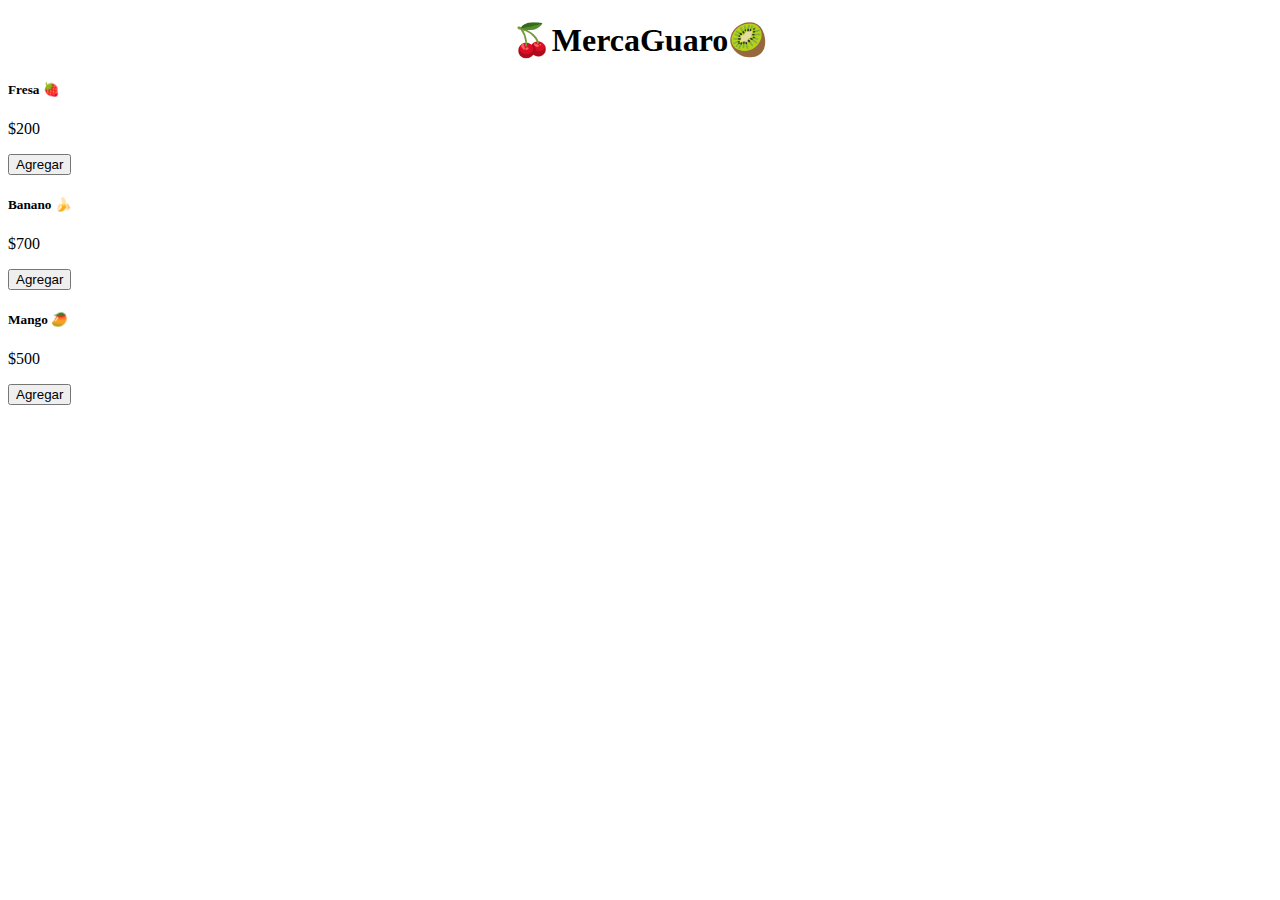
<file: index.html>
<!DOCTYPE html>
<html lang="en">
<head>
    <meta charset="UTF-8">
    <meta http-equiv="X-UA-Compatible" content="IE=edge">
    <meta name="viewport" content="width=device-width, initial-scale=1.0">
    <title>MercaGuaro</title>
    <link rel="stylesheet" href="estilos.css"></head>
    <link href="https://cdn.jsdelivr.net/npm/bootstrap@5.0.2/dist/css/bootstrap.min.css" rel="stylesheet" integrity="sha384-EVSTQN3/azprG1Anm3QDgpJLIm9Nao0Yz1ztcQTwFspd3yD65VohhpuuCOmLASjC" crossorigin="anonymous">
<body>
    <h1 class="name-market">🍒MercaGuaro🥝</h1>
    
    <main class="container mt-5">
        <div class="row text-center">
            <article class="col-sm-4 mb-3">
                <div class="card">
                    <div class="card-body">
                        <h5 class="card-title">Fresa 🍓</h5>
                        <p class="lead">$200</p>
                        <button 
                        class="btn-sub btn btn-outline-primary"
                        data-fruta="Fresa"
                        data-precio="200"
                        >Agregar</button>
                    </div>
                </div>
            </article>
            <article class="col-sm-4 mb-3">
                <div class="card">
                    <div class="card-body">
                        <h5 class="card-title">Banano 🍌</h5>
                        <p class="lead">$700</p>
                        <button 
                        class="btn-sub btn btn-outline-primary"
                        data-fruta="Banano"
                        data-precio="700"
                        >Agregar</button>
                    </div>
                </div>
            </article>
            <article class="col-sm-4 mb-3">
                <div class="card">
                    <div class="card-body">
                        <h5 class="card-title">Mango 🥭</h5>
                        <p class="lead">$500</p>
                        <button 
                        class="btn-sub btn btn-outline-primary"
                        data-fruta="Mango"
                        data-precio="500"
                        >Agregar</button>
                    </div>
                </div>
            </article>
        </div>
    </main>

    <section class="container d-flex justify-content-center">
        <ul class="col-12 list-group" id="carrito"></ul>
    </section>

    <footer id="footer" class="container mt-3">
        <template id="templateFooter">
            <div class="card">
                <div class="card-body d-flex justify-content-between align-items-center">
                    <p class="lead mb-0">Total: <span>1500</span> </p>
                    <button 
                    class="btn btn-outline-info"
                    >Finalizar compra</button>
                </div>
            </div>
        </template>
    </footer>

    <template id="template">
        <li class="list-group-item bg-secondary text-white">
            <span class="badge bg-primary rounded-pill text-center">0</span>
            <span class="lead align-items-middle">Fresa</span>
        </li>
        <li class="list-group-item d-flex justify-content-between align-items-center">
            <div>
                <p class="lead mb-0">SubTotal: $<span>200</span> </p>
            </div>
            <div>
                <button class="btn btn-sm btn-success">Agregar</button>
                <button class="btn btn-sm btn-danger">Quitar</button>
            </div>
        </li>
    </template>

    <script src="js/app.js"></script>
    <script src="js/conceptos.js"></script>
</body>
</html>
</file>
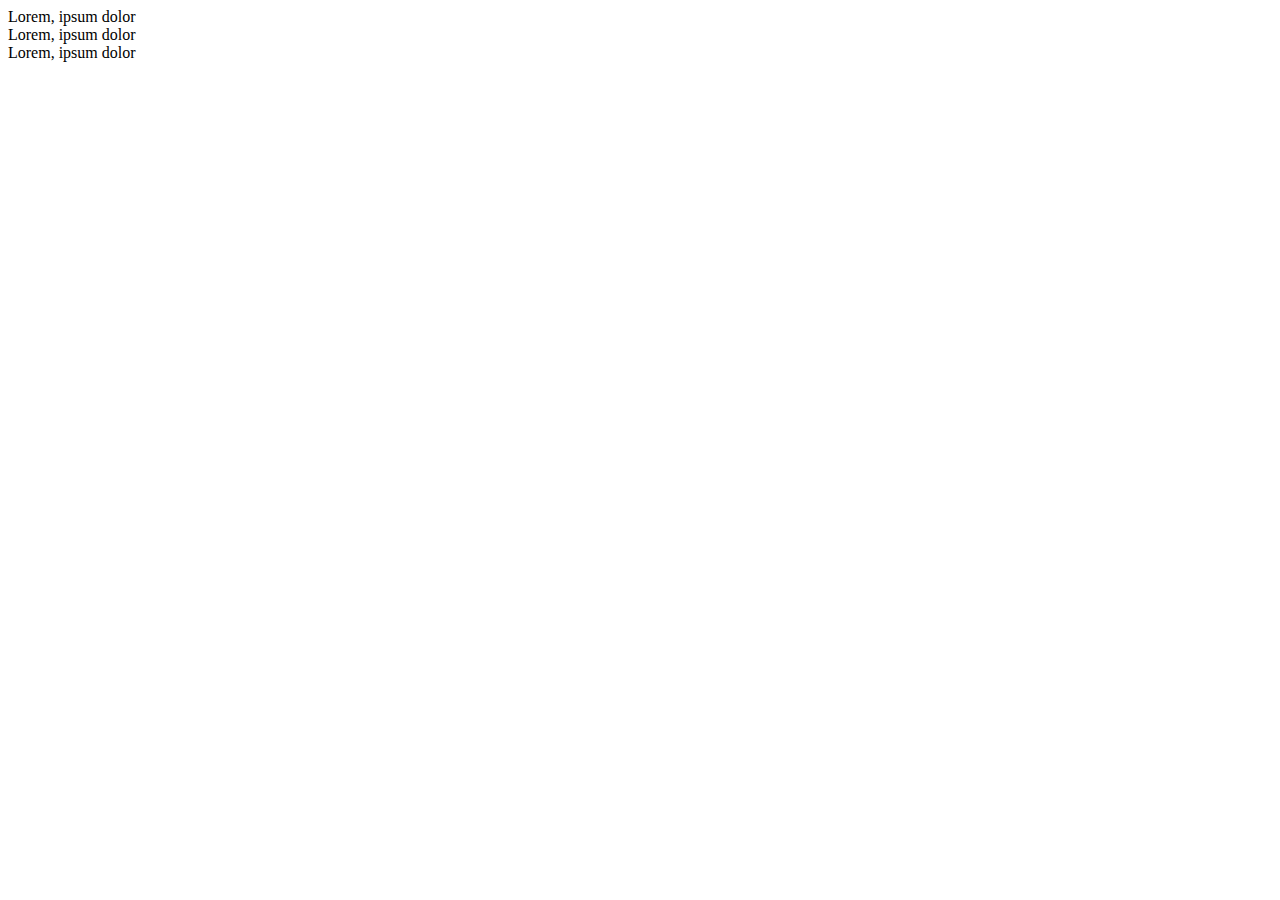
<file: doms.html>
<!DOCTYPE html>
<html lang="en">
<head>
    <meta charset="UTF-8">
    <meta http-equiv="X-UA-Compatible" content="IE=edge">
    <meta name="viewport" content="width=device-width, initial-scale=1.0">
    <title>Delegación de Eventos</title>
    <!-- Vinculados a bootstrap 5 en estilos css -->
    <link href="https://cdn.jsdelivr.net/npm/bootstrap@5.0.2/dist/css/bootstrap.min.css" rel="stylesheet" integrity="sha384-EVSTQN3/azprG1Anm3QDgpJLIm9Nao0Yz1ztcQTwFspd3yD65VohhpuuCOmLASjC" crossorigin="anonymous">
</head>
<body>

    <div class="container">
        <!-- El data- va seguido de una palabra que le asignemos, en este caso div -->
        <div 
            id="padre" 
            class="border border-primary border-5 py-5 m-3"
            data-div="Padre">
            Lorem, ipsum dolor
            <div 
                id="hijo" 
                class="border border-secondary border-5 py-5 m-3"
                data-div="Hijo">
                Lorem, ipsum dolor
                <div 
                    id="nieto" 
                    class="border border-danger border-5 py-5 m-3"
                    data-div="Nieto">
                    Lorem, ipsum dolor
                </div>
            </div>
        </div>
    </div>

    <!-- <form>
        <input type="text" name="nombre">
        <button type="submit">Enviar</button>
    </form>

    <a href="#">Ancla</a> -->

    <script src="js/doms.js"></script>
</body>
</html>
</file>
<file: estilos.css>
.name-market {
  text-align: center;
}
</file>
